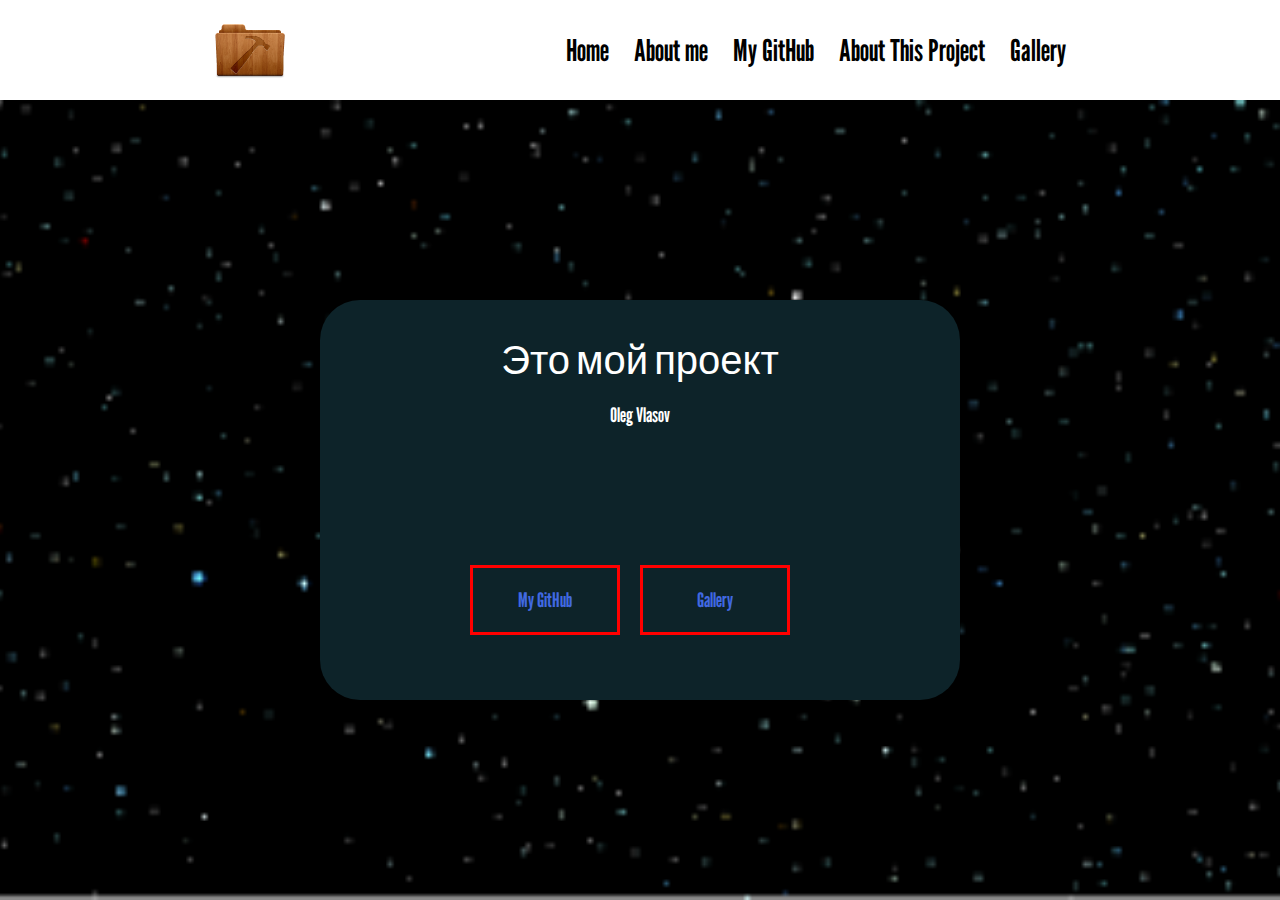
<file: index.html>
<!DOCTYPE html>
<html lang="en">
<head>
    <meta charset="UTF-8">
    <meta http-equiv="X-UA-Compatible" content="IE=edge">
    <meta name="viewport" content="width=device-width, initial-scale=1.0">
    <link rel="stylesheet" href="css/main.css">
    <title>Project</title>
    <link rel="preconnect" href="https://fonts.googleapis.com">
    <link rel="preconnect" href="https://fonts.gstatic.com" crossorigin>
    <link href="https://fonts.googleapis.com/css2?family=League+Gothic&display=swap" rel="stylesheet">
</head>
<body>
    <header>
        <div class="header">
            <div class="header_content">
                <div class="logo">
                        <img src="Developer_36493.png" alt="Logo">
                </div>
                <ul class="header_menu">
                    <li>Home</li>
                    <li>About me</li>
                    <li>My GitHub</li>
                    <li>About This Project</li>
                    <li>Gallery</li>
                </ul>
            </div>
        </div>
    </header>
    <main>
        <div class="main" style="background-image: url('фон.png');">
            <div class="content_wrapper">
                <div class="content">
                    <div class="title">
                        <p class="top_title">Это мой проект</p>
                        <p class="bottom_title">Oleg Vlasov</p>
                    </div>
                    <div class="buttons">
                        <a href="https://github.com/Blockonion" class="left_button">
                            My GitHub
                        </a>
                        <a href="file:///E:/pyt%20Oleg/%D0%92%D0%B5%D0%B1%20%D1%80%D0%B0%D0%B7%D1%80%D0%B0%D0%B1%D0%BE%D1%82%D0%BA%D0%B0/Gallery/index.html#" class="right_button">
                            Gallery
                        </a>
                    </div>
                </div>
            </div>
        </div>
    </main>
</body>
</html>
</file>
<file: css/main.css>
* {
    padding: 0; 
    margin: 0;
    box-sizing: border-box;
    font-family: 'League Gothic', sans-serif;
    font-size: 30px;
}

header {
    width: 100%;
    height: 100px;
    display: flex;
    align-items: center;
    justify-content: center;
}

.header {
    width: 90%;
    height: 100px;
    padding: 10px;
    display: flex;
    align-items: center;
    justify-content: center;
}

.header_content {
    width: 100%;
    height: 100%;
    display: flex;
    align-items: center;
    justify-content: space-around;
}

.logo {
    width: auto;
    height: 100%;
    font-size: 25px;
    display: flex;
    align-items: center;
    justify-content: flex-start;
}

.header_menu {
    height: 100%;
    width: 500px;
    display: flex;
    justify-content: space-between;
    align-items: center;
    list-style-type: none;
}

li {
    transition: 0.2s;
}

li:hover {
    border-bottom: 3px solid black;
    transition: 0.2s;
}

main {
    width: 100%;
    height: calc(100vh - 100px);
}

.main  {
    width: 100%;
    height: 100%;
    display: flex;
    align-items: center;
    justify-content: center;
    background-position: center;
    background-size: cover;
}

.content_wrapper {
    width: 50%;
    height: 50%;
    display: flex;
    align-items: center;
    justify-content: center;
    background-color: rgb(13, 35, 41);
    border-radius: 40px;
}

.content {
    width: 90%;
    height: 100%;
    display: flex;
    justify-content: center;
    flex-wrap: nowrap;
    flex-direction: column;
}

.title {
    width: 100%;
    height: 200px;
    text-align: center;
}

.top_title {
    font-size: 40px;
    padding: 10px;
    color: white;
}

.bottom_title {
    font-size: 20px;
    padding: 10px;
    color: white;
}

.buttons {
    width: 100%;
    height: 150px;
    display: flex;
    align-items: center;
    justify-content: center;
}

.left_button {
    padding: 20px;
    font-size: 20px;
    width: 150px;
    text-align: center;
    border: 3px solid red;
    color: rgb(65, 105, 225);
    text-decoration: none;
    margin-right: 20px;
    transition: 0.3s;
}

.left_button:hover {
    padding: 15px;
    transition: 0.3s;
    background-color: red;
}


.right_button {
    padding: 20px;
    font-size: 20px;
    width: 150px;
    text-align: center;
    border: 3px solid rgb(255, 0, 0);
    color: rgb(65, 105, 225);
    text-decoration: none;
    margin-right: 20px;
    transition: 0.3s;
}

.right_button:hover {
    padding: 15px;
    transition: 0.3s;
    background-color: red;
}

img {
    height: 70px;
    width: 70px;
}

@media all and (max-width: 1024px){
    header {
        width: 100%;
        height: 180px;
    }
    .header_wrapper{
        width: 90%;
        height: 180px;
    }

    .header_content{
        width: 100%;
        height: 180px;
    }

    .header_menu{
        width: 60%;
        height: auto;
        display: flex;
        flex-wrap: wrap;
        align-items: center;
        justify-content: flex-end;
    }

    li {
        width: 100%;
        text-align: end;
    }

    main {
        height: calc(100vh - 180px);
    }

    .content_wrapper {
        width: 90%;
        height: 70%;
    }

    .title {
        text-align: center;
    }

    .buttons {
        display: flex;
        align-items: center;
        flex-direction: column;
        height: 250px;
        justify-content: space-around;
    }

    .left_button, .right_button {
        margin: 0;
    }
</file>
